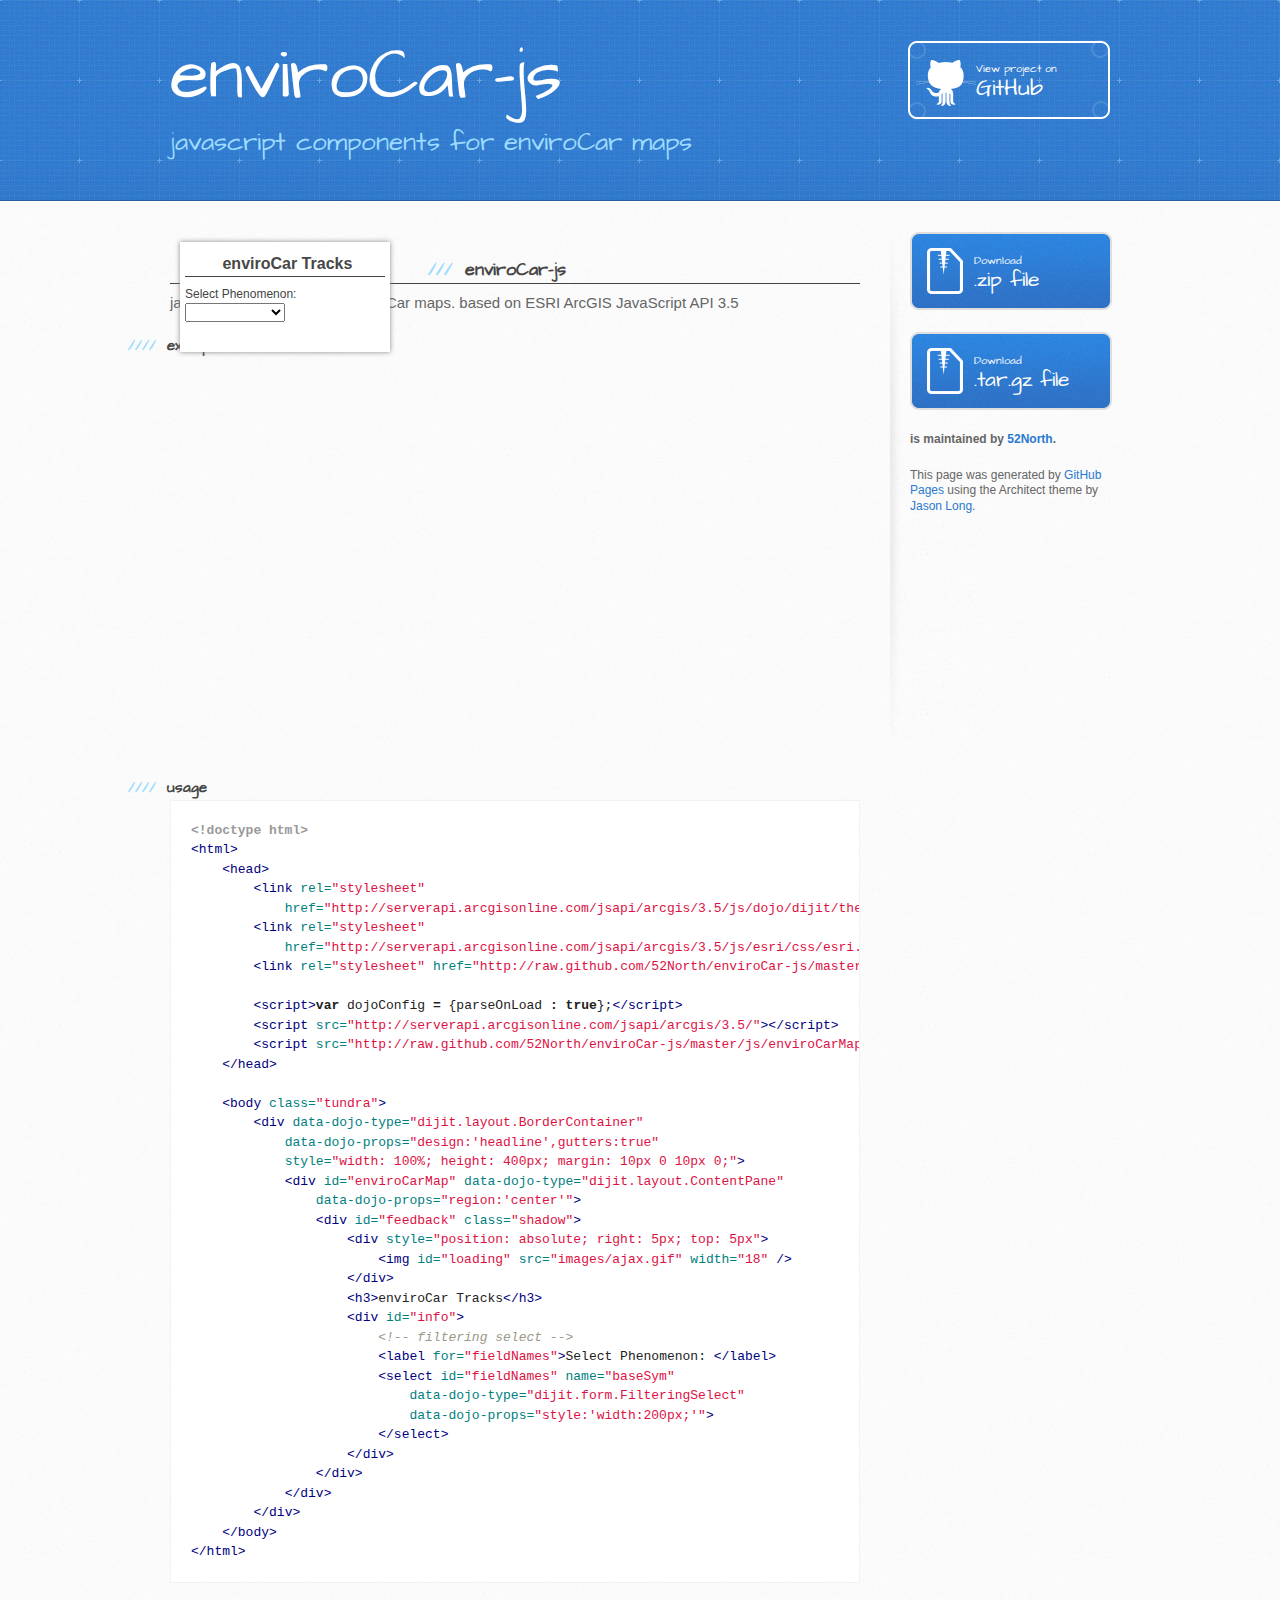
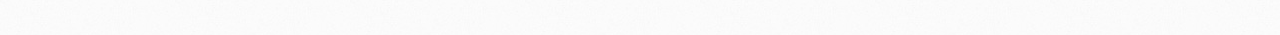
<file: index.html>
<!DOCTYPE html>
<html>
  <head>
    <meta charset='utf-8'>
    <meta http-equiv="X-UA-Compatible" content="chrome=1">
    <meta name="viewport" content="width=device-width, initial-scale=1, maximum-scale=1">
    <link href='https://fonts.googleapis.com/css?family=Architects+Daughter' rel='stylesheet' type='text/css'>
    <link rel="stylesheet" type="text/css" href="stylesheets/stylesheet.css" media="screen" />
    <link rel="stylesheet" type="text/css" href="stylesheets/pygment_trac.css" media="screen" />
    <link rel="stylesheet" type="text/css" href="stylesheets/print.css" media="print" />
    <link rel="stylesheet"
		href="http://serverapi.arcgisonline.com/jsapi/arcgis/3.5/js/dojo/dijit/themes/tundra/tundra.css">
	<link rel="stylesheet"
		href="http://serverapi.arcgisonline.com/jsapi/arcgis/3.5/js/esri/css/esri.css">
    <link rel="stylesheet" href="stylesheets/enviroCarMap.css" />

    <!--[if lt IE 9]>
    <script src="//html5shiv.googlecode.com/svn/trunk/html5.js"></script>
    <![endif]-->
    
	<script>
		var dojoConfig = {
			parseOnLoad : true
		};
	</script>
	<script src="http://serverapi.arcgisonline.com/jsapi/arcgis/3.5/"></script>
	<script src="http://raw.github.com/52North/enviroCar-js/master/js/enviroCarMap.js"></script>

    <title>enviroCar-js by 52North</title>
  </head>

  <body>
    <header>
      <div class="inner">
        <h1>enviroCar-js</h1>
        <h2>javascript components for enviroCar maps</h2>
        <a href="https://github.com/52North/enviroCar-js" class="button"><small>View project on</small>GitHub</a>
      </div>
    </header>

    <div id="content-wrapper">
      <div class="inner clearfix">
        <section id="main-content">
          <h3>
<a name="envirocar-js" class="anchor" href="#envirocar-js"><span class="octicon octicon-link"></span></a>enviroCar-js</h3>

<p>javascript components for enviroCar maps. based on ESRI ArcGIS JavaScript API 3.5</p>

<h4>
<a name="example" class="anchor" href="#example"><span class="octicon octicon-link"></span></a>example</h4>

<div data-dojo-type="dijit.layout.BorderContainer"
	data-dojo-props="design:'headline',gutters:true"
	style="width: 100%; height: 400px; margin: 10px 0 10px 0;">
	<div id="enviroCarMap" data-dojo-type="dijit.layout.ContentPane"
		data-dojo-props="region:'center'">

		<div id="feedback" class="shadow">
			<div style="position: absolute; right: 5px; top: 5px">
				<img id="loading" src="images/ajax.gif" width="18" />
			</div>
			<h3>enviroCar Tracks</h3>
			<div id="info">
				<!-- filtering select -->
				<label for="fieldNames">Select Phenomenon: </label>
				<select	id="fieldNames" name="baseSym"
					data-dojo-type="dijit.form.FilteringSelect"
					data-dojo-props="style:'width:200px;'">
				</select>
			</div>
		</div>
	</div>
</div>

<h4>
<a name="usage" class="anchor" href="#usage"><span class="octicon octicon-link"></span></a>usage</h4>

<div class="highlight">
<pre><span class="cp">&lt;!doctype html&gt;</span>
<span class="nt">&lt;html&gt;</span>
    <span class="nt">&lt;head&gt;</span>
        <span class="nt">&lt;link</span> <span class="na">rel=</span><span class="s">"stylesheet"</span>
            <span class="na">href=</span><span class="s">"http://serverapi.arcgisonline.com/jsapi/arcgis/3.5/js/dojo/dijit/themes/tundra/tundra.css"</span><span class="nt">&gt;</span>
        <span class="nt">&lt;link</span> <span class="na">rel=</span><span class="s">"stylesheet"</span>
            <span class="na">href=</span><span class="s">"http://serverapi.arcgisonline.com/jsapi/arcgis/3.5/js/esri/css/esri.css"</span><span class="nt">&gt;</span>
        <span class="nt">&lt;link</span> <span class="na">rel=</span><span class="s">"stylesheet"</span> <span class="na">href=</span><span class="s">"http://raw.github.com/52North/enviroCar-js/master/css/enviroCarMap.css"</span> <span class="nt">/&gt;</span>

        <span class="nt">&lt;script&gt;</span><span class="kd">var</span> <span class="nx">dojoConfig</span> <span class="o">=</span> <span class="p">{</span><span class="nx">parseOnLoad</span> <span class="o">:</span> <span class="kc">true</span><span class="p">};</span><span class="nt">&lt;/script&gt;</span>
        <span class="nt">&lt;script </span><span class="na">src=</span><span class="s">"http://serverapi.arcgisonline.com/jsapi/arcgis/3.5/"</span><span class="nt">&gt;&lt;/script&gt;</span>
        <span class="nt">&lt;script </span><span class="na">src=</span><span class="s">"http://raw.github.com/52North/enviroCar-js/master/js/enviroCarMap.js"</span><span class="nt">&gt;&lt;/script&gt;</span>
    <span class="nt">&lt;/head&gt;</span>

    <span class="nt">&lt;body</span> <span class="na">class=</span><span class="s">"tundra"</span><span class="nt">&gt;</span>
        <span class="nt">&lt;div</span> <span class="na">data-dojo-type=</span><span class="s">"dijit.layout.BorderContainer"</span>
            <span class="na">data-dojo-props=</span><span class="s">"design:'headline',gutters:true"</span>
            <span class="na">style=</span><span class="s">"width: 100%; height: 400px; margin: 10px 0 10px 0;"</span><span class="nt">&gt;</span>
            <span class="nt">&lt;div</span> <span class="na">id=</span><span class="s">"enviroCarMap"</span> <span class="na">data-dojo-type=</span><span class="s">"dijit.layout.ContentPane"</span>
                <span class="na">data-dojo-props=</span><span class="s">"region:'center'"</span><span class="nt">&gt;</span>
                <span class="nt">&lt;div</span> <span class="na">id=</span><span class="s">"feedback"</span> <span class="na">class=</span><span class="s">"shadow"</span><span class="nt">&gt;</span>
                    <span class="nt">&lt;div</span> <span class="na">style=</span><span class="s">"position: absolute; right: 5px; top: 5px"</span><span class="nt">&gt;</span>
                        <span class="nt">&lt;img</span> <span class="na">id=</span><span class="s">"loading"</span> <span class="na">src=</span><span class="s">"images/ajax.gif"</span> <span class="na">width=</span><span class="s">"18"</span> <span class="nt">/&gt;</span>
                    <span class="nt">&lt;/div&gt;</span>
                    <span class="nt">&lt;h3&gt;</span>enviroCar Tracks<span class="nt">&lt;/h3&gt;</span>
                    <span class="nt">&lt;div</span> <span class="na">id=</span><span class="s">"info"</span><span class="nt">&gt;</span>
                        <span class="c">&lt;!-- filtering select --&gt;</span>
                        <span class="nt">&lt;label</span> <span class="na">for=</span><span class="s">"fieldNames"</span><span class="nt">&gt;</span>Select Phenomenon: <span class="nt">&lt;/label&gt;</span>
                        <span class="nt">&lt;select</span> <span class="na">id=</span><span class="s">"fieldNames"</span> <span class="na">name=</span><span class="s">"baseSym"</span>
                            <span class="na">data-dojo-type=</span><span class="s">"dijit.form.FilteringSelect"</span>
                            <span class="na">data-dojo-props=</span><span class="s">"style:'width:200px;'"</span><span class="nt">&gt;</span>
                        <span class="nt">&lt;/select&gt;</span>
                    <span class="nt">&lt;/div&gt;</span>
                <span class="nt">&lt;/div&gt;</span>
            <span class="nt">&lt;/div&gt;</span>
        <span class="nt">&lt;/div&gt;</span>
    <span class="nt">&lt;/body&gt;</span>
<span class="nt">&lt;/html&gt;</span>
</pre>
</div>
        </section>

        <aside id="sidebar">
          <a href="https://github.com/52North/enviroCar-js/zipball/master" class="button">
            <small>Download</small>
            .zip file
          </a>
          <a href="https://github.com/52North/enviroCar-js/tarball/master" class="button">
            <small>Download</small>
            .tar.gz file
          </a>

          <p class="repo-owner"><a href="https://github.com/52North/enviroCar-js"></a> is maintained by <a href="https://github.com/52North">52North</a>.</p>

          <p>This page was generated by <a href="pages.github.com">GitHub Pages</a> using the Architect theme by <a href="https://twitter.com/jasonlong">Jason Long</a>.</p>
        </aside>
      </div>
    </div>

  
  </body>
</html>
</file>
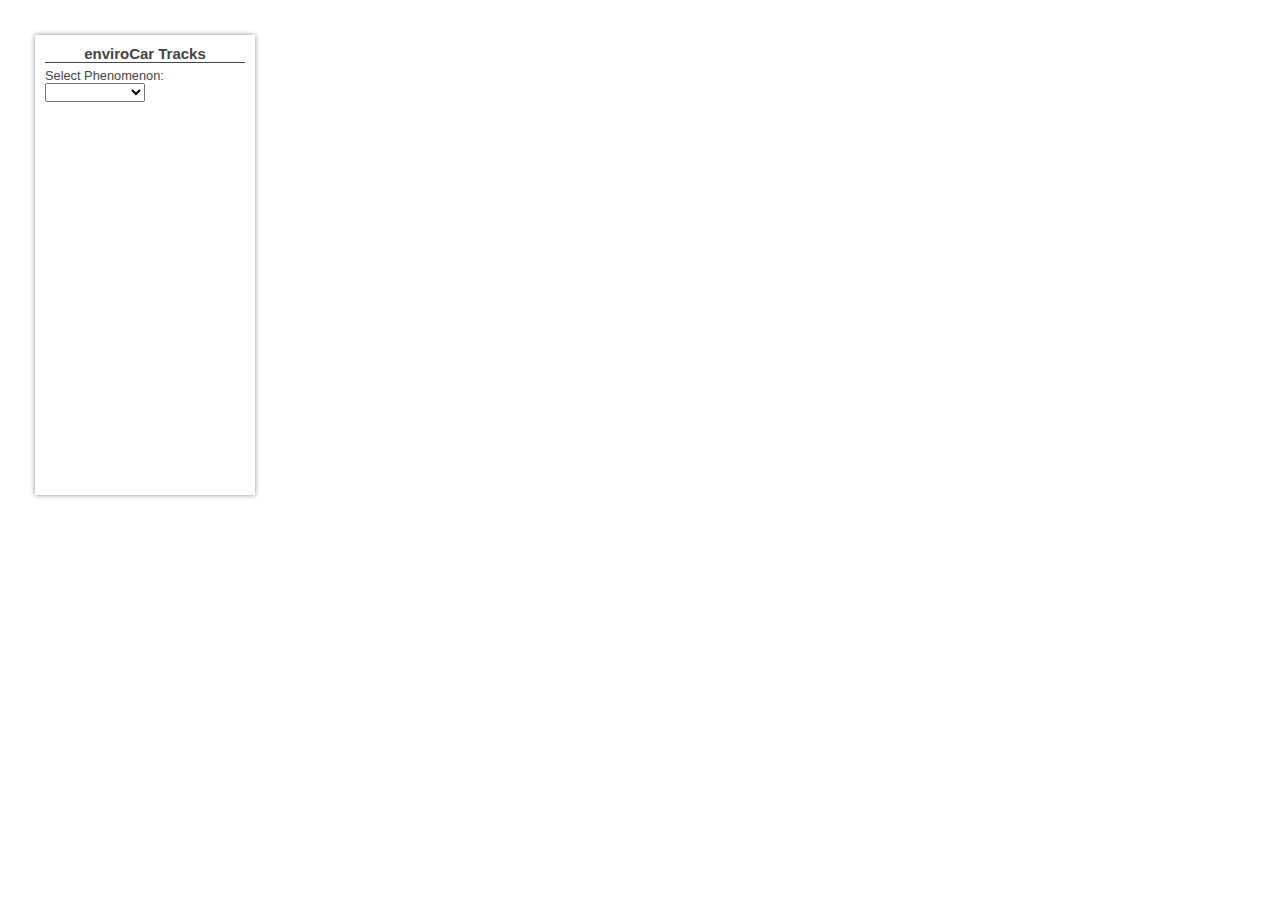
<file: example.html>
<!doctype html>
<html>

<head>
	<meta charset="utf-8">
	<meta http-equiv="X-UA-Compatible" content="IE=7, IE=9, IE=10">
	<meta name="viewport"
		content="initial-scale=1, maximum-scale=1,user-scalable=no">
	<title>enviroCar JS example</title>
	
	<link rel="stylesheet"
		href="http://serverapi.arcgisonline.com/jsapi/arcgis/3.5/js/dojo/dijit/themes/tundra/tundra.css">
	<link rel="stylesheet"
		href="http://serverapi.arcgisonline.com/jsapi/arcgis/3.5/js/esri/css/esri.css">
	<link rel="stylesheet" href="css/enviroCarMap.css" />
	
	<script>
		var dojoConfig = {
			parseOnLoad : true
		};
	</script>
	<script src="http://serverapi.arcgisonline.com/jsapi/arcgis/3.5/"></script>
	<script src="js/enviroCarMap.js"></script>

</head>

<body class="tundra">
	<div data-dojo-type="dijit.layout.BorderContainer"
		data-dojo-props="design:'headline',gutters:false"
		style="width: 100%; height: 100%; margin: 0;">
		<div id="map" data-dojo-type="dijit.layout.ContentPane"
			data-dojo-props="region:'center'">

			<div id="feedback" class="shadow">
				<div style="position: absolute; right: 5px; top: 5px">
					<img id="loading" src="images/ajax.gif" width="18" />
				</div>
				<h3>enviroCar Tracks</h3>
				<div id="info">
					<!-- filtering select -->
					<label for="fieldNames">Select Phenomenon: </label> <select
						id="fieldNames" name="baseSym"
						data-dojo-type="dijit.form.FilteringSelect"
						data-dojo-props="style:'width:200px;'">
					</select>

					<div id="legendContainer">
						<div id="legendDiv"></div>
					</div>

				</div>
			</div>
		</div>
	</div>
</body>
</html>
</file>
<file: stylesheets/pygment_trac.css>
.highlight  { background: #ffffff; }
.highlight .c { color: #999988; font-style: italic } /* Comment */
.highlight .err { color: #a61717; background-color: #e3d2d2 } /* Error */
.highlight .k { font-weight: bold } /* Keyword */
.highlight .o { font-weight: bold } /* Operator */
.highlight .cm { color: #999988; font-style: italic } /* Comment.Multiline */
.highlight .cp { color: #999999; font-weight: bold } /* Comment.Preproc */
.highlight .c1 { color: #999988; font-style: italic } /* Comment.Single */
.highlight .cs { color: #999999; font-weight: bold; font-style: italic } /* Comment.Special */
.highlight .gd { color: #000000; background-color: #ffdddd } /* Generic.Deleted */
.highlight .gd .x { color: #000000; background-color: #ffaaaa } /* Generic.Deleted.Specific */
.highlight .ge { font-style: italic } /* Generic.Emph */
.highlight .gr { color: #aa0000 } /* Generic.Error */
.highlight .gh { color: #999999 } /* Generic.Heading */
.highlight .gi { color: #000000; background-color: #ddffdd } /* Generic.Inserted */
.highlight .gi .x { color: #000000; background-color: #aaffaa } /* Generic.Inserted.Specific */
.highlight .go { color: #888888 } /* Generic.Output */
.highlight .gp { color: #555555 } /* Generic.Prompt */
.highlight .gs { font-weight: bold } /* Generic.Strong */
.highlight .gu { color: #800080; font-weight: bold; } /* Generic.Subheading */
.highlight .gt { color: #aa0000 } /* Generic.Traceback */
.highlight .kc { font-weight: bold } /* Keyword.Constant */
.highlight .kd { font-weight: bold } /* Keyword.Declaration */
.highlight .kn { font-weight: bold } /* Keyword.Namespace */
.highlight .kp { font-weight: bold } /* Keyword.Pseudo */
.highlight .kr { font-weight: bold } /* Keyword.Reserved */
.highlight .kt { color: #445588; font-weight: bold } /* Keyword.Type */
.highlight .m { color: #009999 } /* Literal.Number */
.highlight .s { color: #d14 } /* Literal.String */
.highlight .na { color: #008080 } /* Name.Attribute */
.highlight .nb { color: #0086B3 } /* Name.Builtin */
.highlight .nc { color: #445588; font-weight: bold } /* Name.Class */
.highlight .no { color: #008080 } /* Name.Constant */
.highlight .ni { color: #800080 } /* Name.Entity */
.highlight .ne { color: #990000; font-weight: bold } /* Name.Exception */
.highlight .nf { color: #990000; font-weight: bold } /* Name.Function */
.highlight .nn { color: #555555 } /* Name.Namespace */
.highlight .nt { color: #000080 } /* Name.Tag */
.highlight .nv { color: #008080 } /* Name.Variable */
.highlight .ow { font-weight: bold } /* Operator.Word */
.highlight .w { color: #bbbbbb } /* Text.Whitespace */
.highlight .mf { color: #009999 } /* Literal.Number.Float */
.highlight .mh { color: #009999 } /* Literal.Number.Hex */
.highlight .mi { color: #009999 } /* Literal.Number.Integer */
.highlight .mo { color: #009999 } /* Literal.Number.Oct */
.highlight .sb { color: #d14 } /* Literal.String.Backtick */
.highlight .sc { color: #d14 } /* Literal.String.Char */
.highlight .sd { color: #d14 } /* Literal.String.Doc */
.highlight .s2 { color: #d14 } /* Literal.String.Double */
.highlight .se { color: #d14 } /* Literal.String.Escape */
.highlight .sh { color: #d14 } /* Literal.String.Heredoc */
.highlight .si { color: #d14 } /* Literal.String.Interpol */
.highlight .sx { color: #d14 } /* Literal.String.Other */
.highlight .sr { color: #009926 } /* Literal.String.Regex */
.highlight .s1 { color: #d14 } /* Literal.String.Single */
.highlight .ss { color: #990073 } /* Literal.String.Symbol */
.highlight .bp { color: #999999 } /* Name.Builtin.Pseudo */
.highlight .vc { color: #008080 } /* Name.Variable.Class */
.highlight .vg { color: #008080 } /* Name.Variable.Global */
.highlight .vi { color: #008080 } /* Name.Variable.Instance */
.highlight .il { color: #009999 } /* Literal.Number.Integer.Long */

.type-csharp .highlight .k { color: #0000FF }
.type-csharp .highlight .kt { color: #0000FF }
.type-csharp .highlight .nf { color: #000000; font-weight: normal }
.type-csharp .highlight .nc { color: #2B91AF }
.type-csharp .highlight .nn { color: #000000 }
.type-csharp .highlight .s { color: #A31515 }
.type-csharp .highlight .sc { color: #A31515 }
</file>
<file: stylesheets/print.css>
html, body, div, span, applet, object, iframe,
h1, h2, h3, h4, h5, h6, p, blockquote, pre,
a, abbr, acronym, address, big, cite, code,
del, dfn, em, img, ins, kbd, q, s, samp,
small, strike, strong, sub, sup, tt, var,
b, u, i, center,
dl, dt, dd, ol, ul, li,
fieldset, form, label, legend,
table, caption, tbody, tfoot, thead, tr, th, td,
article, aside, canvas, details, embed, 
figure, figcaption, footer, header, hgroup, 
menu, nav, output, ruby, section, summary,
time, mark, audio, video {
  margin: 0;
  padding: 0;
  border: 0;
  font-size: 100%;
  font: inherit;
  vertical-align: baseline;
}
/* HTML5 display-role reset for older browsers */
article, aside, details, figcaption, figure, 
footer, header, hgroup, menu, nav, section {
  display: block;
}
body {
  line-height: 1;
}
ol, ul {
  list-style: none;
}
blockquote, q {
  quotes: none;
}
blockquote:before, blockquote:after,
q:before, q:after {
  content: '';
  content: none;
}
table {
  border-collapse: collapse;
  border-spacing: 0;
}
body {
  font-size: 13px;
  line-height: 1.5; 
  font-family: 'Helvetica Neue', Helvetica, Arial, serif;
  color: #000;
}

a {
  color: #d5000d;
  font-weight: bold;
}

header {
  padding-top: 35px;
  padding-bottom: 10px;
}

header h1 {
  font-weight: bold;
  letter-spacing: -1px;
  font-size: 48px;
  color: #303030;
  line-height: 1.2;
}

header h2 {
  letter-spacing: -1px;
  font-size: 24px;
  color: #aaa;
  font-weight: normal;
  line-height: 1.3;
}
#downloads {
  display: none;
}
#main_content {
  padding-top: 20px;
}

code, pre {
  font-family: Monaco, "Bitstream Vera Sans Mono", "Lucida Console", Terminal;
  color: #222;
  margin-bottom: 30px;
  font-size: 12px;
}

code {
  padding: 0 3px;
}

pre {
  border: solid 1px #ddd;
  padding: 20px;
  overflow: auto;
}
pre code {
  padding: 0;
}

ul, ol, dl {
  margin-bottom: 20px;
}


/* COMMON STYLES */

table {
  width: 100%;
  border: 1px solid #ebebeb;
}

th {
  font-weight: 500;
}

td {
  border: 1px solid #ebebeb;
  text-align: center; 
  font-weight: 300;
}

form {
  background: #f2f2f2;
  padding: 20px;
  
}


/* GENERAL ELEMENT TYPE STYLES */

h1 {
  font-size: 2.8em;
} 

h2 {
  font-size: 22px;
  font-weight: bold;
  color: #303030;
  margin-bottom: 8px;
} 

h3 {
  color: #d5000d;
  font-size: 18px;
  font-weight: bold;
  margin-bottom: 8px;
} 
 
h4 {
  font-size: 16px;
  color: #303030;
  font-weight: bold;
} 

h5 {
  font-size: 1em;
  color: #303030;
} 

h6 {
  font-size: .8em;
  color: #303030;
} 

p {
  font-weight: 300;
  margin-bottom: 20px;
}
 
a {
  text-decoration: none;
}

p a {
  font-weight: 400;
}

blockquote {
  font-size: 1.6em;
  border-left: 10px solid #e9e9e9;
  margin-bottom: 20px;
  padding: 0 0 0 30px;
}

ul li {
  list-style: disc inside;
  padding-left: 20px;
}

ol li {
  list-style: decimal inside;
  padding-left: 3px;
}

dl dd {
  font-style: italic;
  font-weight: 100;
}

footer {
  margin-top: 40px;
  padding-top: 20px;
  padding-bottom: 30px;
  font-size: 13px;
  color: #aaa;
}

footer a {
  color: #666;
}

/* MISC */
.clearfix:after {
  clear: both;
  content: '.';
  display: block;
  visibility: hidden;
  height: 0;
}

.clearfix {display: inline-block;}
* html .clearfix {height: 1%;}
.clearfix {display: block;}
</file>
<file: stylesheets/enviroCarMap.css>
div#enviroCarMap, div#enviroCarMap h3 {
	font-family: arial;
}


h3 {
	margin: 0 0 5px 0;
	border-bottom: 1px solid #444;
	text-align: center;
}

div#enviroCarMap h3 {
	font-size: 12pt;
	margin-top: 5px;
}

div#enviroCarMap h3:before {
	content: "";
	margin-left: 0;
}

.shadow {
	-moz-box-shadow: 0 0 5px #888;
	-webkit-box-shadow: 0 0 5px #888;
	box-shadow: 0 0 5px #888;
}

#map {
	margin: 0;
	padding: 0;
}

#feedback {
	background: #fff;
	bottom: 30px;
	color: #444;
	position: absolute;
	font-family: arial;
	font-size: 0.8em;
	height: 100px;
	left: 10px;
	margin: 0px;
	padding: 5px;
	top: 10px;
	width: 200px;
	z-index: 40;
}

#note {
	font-size: 80%;
	padding: 0 0 10px 0;
}

#fieldNames_popup .dijitComboBoxMenu .dijitMenuItem {
	font-size: 0.8em;
}

select#fieldNames {
	display: block;
	width: 100px;
}

div#fieldNames_popup .dijitMenuItem {
	font-size: 0.8em;
}

#loading {
	visibility: hidden;
}

#legendDiv {
	padding: 10px 0 0 0;
}
</file>
<file: css/enviroCarMap.css>
html,body {
	height: 100%;
	width: 100%;
	margin: 0;
	padding: 0;
}

h3 {
	margin: 0 0 5px 0;
	border-bottom: 1px solid #444;
	text-align: center;
}

.shadow {
	-moz-box-shadow: 0 0 5px #888;
	-webkit-box-shadow: 0 0 5px #888;
	box-shadow: 0 0 5px #888;
}

#map {
	margin: 0;
	padding: 0;
}

#feedback {
	background: #fff;
	bottom: 30px;
	color: #444;
	position: absolute;
	font-family: arial;
	font-size: 0.8em;
	height: 440px;
	left: 30px;
	margin: 5px;
	padding: 10px;
	top: 30px;
	width: 200px;
	z-index: 40;
}

#note {
	font-size: 80%;
	padding: 0 0 10px 0;
}

#fieldNames_popup .dijitComboBoxMenu .dijitMenuItem {
	font-size: 0.8em;
}

select#fieldNames {
	display: block;
	width: 100px;
}

div#fieldNames_popup .dijitMenuItem {
	font-size: 0.8em;
}

#loading {
	visibility: hidden;
}

#legendDiv {
	padding: 10px 0 0 0;
}
</file>
<file: stylesheets/stylesheet.css>
/* http://meyerweb.com/eric/tools/css/reset/ 
   v2.0 | 20110126
   License: none (public domain)
*/
html, body, div, span, applet, object, iframe,
h1, h2, h3, h4, h5, h6, p, blockquote, pre,
a, abbr, acronym, address, big, cite, code,
del, dfn, em, img, ins, kbd, q, s, samp,
small, strike, strong, sub, sup, tt, var,
b, u, i, center,
dl, dt, dd, ol, ul, li,
fieldset, form, label, legend,
table, caption, tbody, tfoot, thead, tr, th, td,
article, aside, canvas, details, embed, 
figure, figcaption, footer, header, hgroup, 
menu, nav, output, ruby, section, summary,
time, mark, audio, video {
	margin: 0;
	padding: 0;
	border: 0;
	font-size: 100%;
	font: inherit;
	vertical-align: baseline;
}
/* HTML5 display-role reset for older browsers */
article, aside, details, figcaption, figure, 
footer, header, hgroup, menu, nav, section {
	display: block;
}
body {
	line-height: 1;
}
ol, ul {
	list-style: none;
}
blockquote, q {
	quotes: none;
}
blockquote:before, blockquote:after,
q:before, q:after {
	content: '';
	content: none;
}
table {
	border-collapse: collapse;
	border-spacing: 0;
}

/* LAYOUT STYLES */
body {
  font-size: 15px;
  line-height: 1.5; 
  background: #fafafa url(../images/body-bg.jpg) 0 0 repeat;
  font-family: 'Helvetica Neue', Helvetica, Arial, serif;
  font-weight: 400;
  color: #666;
}

a {
  color: #2879d0;
}
a:hover {
  color: #2268b2;
}

header {
  padding-top: 40px;
  padding-bottom: 40px;
  font-family: 'Architects Daughter', 'Helvetica Neue', Helvetica, Arial, serif; 
  background: #2e7bcf url(../images/header-bg.jpg) 0 0 repeat-x;
  border-bottom: solid 1px #275da1;
}

header h1 {
  letter-spacing: -1px;
  font-size: 72px;
  color: #fff;
  line-height: 1;
  margin-bottom: 0.2em;
  width: 540px;
}

header h2 {
  font-size: 26px;
  color: #9ddcff;
  font-weight: normal;
  line-height: 1.3;
  width: 540px;
  letter-spacing: 0;
}

.inner {
  position: relative;
  width: 940px;
  margin: 0 auto;
}

#content-wrapper {
  border-top: solid 1px #fff;
  padding-top: 30px;
}

#main-content {
  width: 690px;
  float: left;
}

#main-content img {
  max-width: 100%;
}

aside#sidebar {
  width: 200px;
  padding-left: 20px;
  min-height: 504px;
  float: right;
  background: transparent url(../images/sidebar-bg.jpg) 0 0 no-repeat;
  font-size: 12px;
  line-height: 1.3;
}

aside#sidebar p.repo-owner,
aside#sidebar p.repo-owner a {
  font-weight: bold;
}

#downloads {
  margin-bottom: 40px;
}

a.button {
  width: 134px;
  height: 58px;
  line-height: 1.2;
  font-size: 23px;
  color: #fff;
  padding-left: 68px;
  padding-top: 22px;
  font-family: 'Architects Daughter', 'Helvetica Neue', Helvetica, Arial, serif; 
}
a.button small {
  display: block;
  font-size: 11px;
}
header a.button {
  position: absolute;
  right: 0;
  top: 0;
  background: transparent url(../images/github-button.png) 0 0 no-repeat;
}
aside a.button {
  width: 138px;
  padding-left: 64px;
  display: block;
  background: transparent url(../images/download-button.png) 0 0 no-repeat;
  margin-bottom: 20px;
  font-size: 21px;
}

code, pre {
  font-family: Monaco, "Bitstream Vera Sans Mono", "Lucida Console", Terminal, monospace;
  color: #222;
  margin-bottom: 30px;
  font-size: 13px;
}

code {
  background-color: #f2f8fc;
  border: solid 1px #dbe7f3;
  padding: 0 3px;
}

pre {
  padding: 20px;
  background: #fff;
  text-shadow: none;
  overflow: auto;
  border: solid 1px #f2f2f2;
}
pre code {
  color: #2879d0;
  background-color: #fff;
  border: none;
  padding: 0;
}

ul, ol, dl {
  margin-bottom: 20px;
}


/* COMMON STYLES */

hr {
  height: 1px;
  line-height: 1px;
  margin-top: 1em;
  padding-bottom: 1em;
  border: none;
  background: transparent url('../images/hr.png') 0 0 no-repeat;
}

table {
  width: 100%;
  border: 1px solid #ebebeb;
}

th {
  font-weight: 500;
}

td {
  border: 1px solid #ebebeb;
  text-align: center; 
  font-weight: 300;
}

form {
  background: #f2f2f2;
  padding: 20px;
  
}


/* GENERAL ELEMENT TYPE STYLES */

#main-content h1 {
  font-family: 'Architects Daughter', 'Helvetica Neue', Helvetica, Arial, serif; 
  font-size: 2.8em;
  letter-spacing: -1px;
  color: #474747;
} 

#main-content h1:before {
  content: "/";
  color: #9ddcff;
  padding-right: 0.3em;
  margin-left: -0.9em;
}

#main-content h2 {
  font-family: 'Architects Daughter', 'Helvetica Neue', Helvetica, Arial, serif; 
  font-size: 22px;
  font-weight: bold;
  margin-bottom: 8px;
  color: #474747;
} 
#main-content h2:before {
  content: "//";
  color: #9ddcff;
  padding-right: 0.3em;
  margin-left: -1.5em;
}

#main-content h3 {
  font-family: 'Architects Daughter', 'Helvetica Neue', Helvetica, Arial, serif; 
  font-size: 18px;
  font-weight: bold;
  margin-top: 24px;
  margin-bottom: 8px;
  color: #474747;
} 
 
#main-content h3:before {
  content: "///";
  color: #9ddcff;
  padding-right: 0.3em;
  margin-left: -2em;
}

#main-content h4 {
  font-family: 'Architects Daughter', 'Helvetica Neue', Helvetica, Arial, serif; 
  font-size: 15px;
  font-weight: bold;
  color: #474747;
} 

h4:before {
  content: "////";
  color: #9ddcff;
  padding-right: 0.3em;
  margin-left: -2.8em;
}

#main-content h5 {
  font-family: 'Architects Daughter', 'Helvetica Neue', Helvetica, Arial, serif; 
  font-size: 14px;
  color: #474747;
} 
h5:before {
  content: "/////";
  color: #9ddcff;
  padding-right: 0.3em;
  margin-left: -3.2em;
}

#main-content h6 {
  font-family: 'Architects Daughter', 'Helvetica Neue', Helvetica, Arial, serif; 
  font-size: .8em;
  color: #474747;
} 
h6:before {
  content: "//////";
  color: #9ddcff;
  padding-right: 0.3em;
  margin-left: -3.7em;
}

p {
  margin-bottom: 20px;
}
 
a {
  text-decoration: none;
}

p a {
  font-weight: 400;
}

blockquote {
  font-size: 1.6em;
  border-left: 10px solid #e9e9e9;
  margin-bottom: 20px;
  padding: 0 0 0 30px;
}

ul li {
  list-style: disc inside;
  padding-left: 20px;
}

ol li {
  list-style: decimal inside;
  padding-left: 3px;
}

dl dd {
  font-style: italic;
  font-weight: 100;
}

footer {
  background: transparent url('../images/hr.png') 0 0 no-repeat;
  margin-top: 40px;
  padding-top: 20px;
  padding-bottom: 30px;
  font-size: 13px;
  color: #aaa;
}

footer a {
  color: #666;
}
footer a:hover {
  color: #444;
}

/* MISC */
.clearfix:after {
  clear: both;
  content: '.';
  display: block;
  visibility: hidden;
  height: 0;
}

.clearfix {display: inline-block;}
* html .clearfix {height: 1%;}
.clearfix {display: block;}

/* #Media Queries
================================================== */

/* Smaller than standard 960 (devices and browsers) */
@media only screen and (max-width: 959px) {}

/* Tablet Portrait size to standard 960 (devices and browsers) */
@media only screen and (min-width: 768px) and (max-width: 959px) {
  .inner {
    width: 740px;
  }
  header h1, header h2 {
    width: 340px;
  }
  header h1 {
    font-size: 60px;
  }
  header h2 {
    font-size: 30px;
  }
  #main-content {
    width: 490px;
  }
  #main-content h1:before,
  #main-content h2:before,
  #main-content h3:before,
  #main-content h4:before,
  #main-content h5:before,
  #main-content h6:before {
    content: none;
    padding-right: 0;
    margin-left: 0;
  }
}

/* All Mobile Sizes (devices and browser) */
@media only screen and (max-width: 767px) {
  .inner {
    width: 93%;
  }
  header {
    padding: 20px 0;
  }
  header .inner {
    position: relative;
  }
  header h1, header h2 {
    width: 100%;
  }
  header h1 {
    font-size: 48px;
  }
  header h2 {
    font-size: 24px;
  }
  header a.button {
    background-image: none;
    width: auto;
    height: auto;
    display: inline-block;
    margin-top: 15px;
    padding: 5px 10px;
    position: relative;
    text-align: center;
    font-size: 13px;
    line-height: 1;
    background-color: #9ddcff;
    color: #2879d0;
    -moz-border-radius: 5px;
    -webkit-border-radius: 5px;                     
    border-radius: 5px;    
  }
  header a.button small {
    font-size: 13px;
    display: inline;
  }
  #main-content,
  aside#sidebar {
    float: none;
    width: 100% ! important;
  }
  aside#sidebar {
    background-image: none;
    margin-top: 20px;
    border-top: solid 1px #ddd;
    padding: 20px 0;
    min-height: 0;
  }
  aside#sidebar a.button {
    display: none;
  }
  #main-content h1:before,
  #main-content h2:before,
  #main-content h3:before,
  #main-content h4:before,
  #main-content h5:before,
  #main-content h6:before {
    content: none;
    padding-right: 0;
    margin-left: 0;
  }
}

/* Mobile Landscape Size to Tablet Portrait (devices and browsers) */
@media only screen and (min-width: 480px) and (max-width: 767px) {}

/* Mobile Portrait Size to Mobile Landscape Size (devices and browsers) */
@media only screen and (max-width: 479px) {}
</file>
